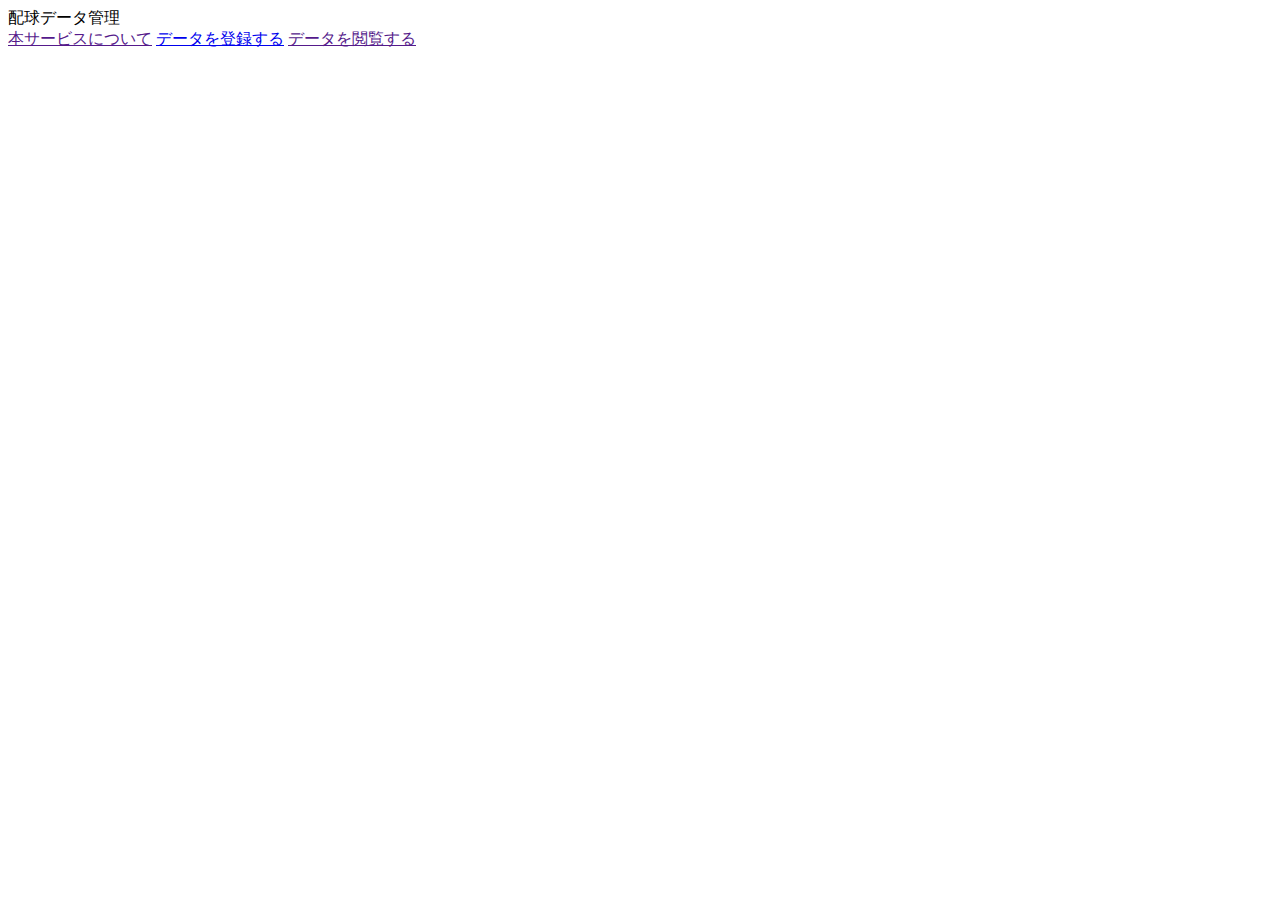
<file: src/main/resources/templates/index.html>
<!DOCTYPE html>
<html xmlns:th="http://www.thymeleaf.org">
<head>
    <meta charset="UTF-8">
    <title>配球データ管理：トップページ</title>
    <link th:href="@{/css/index.css}" rel="stylesheet" type="text/css">
    <script th:src="@{/webjars/jquery/3.2.1/jquery.min.js}"></script>
    <script th:src="@{/js/index.js}"></script>
</head>
<body>
    <div class="header">
        <div class="header-logo">配球データ管理</div>
        <div class="header-list">
                <a href="">本サービスについて</a>
                <a href="register/match-data">データを登録する</a>
                <a href="">データを閲覧する</a>
        </div>
    </div>
</body>
</html>
</file>
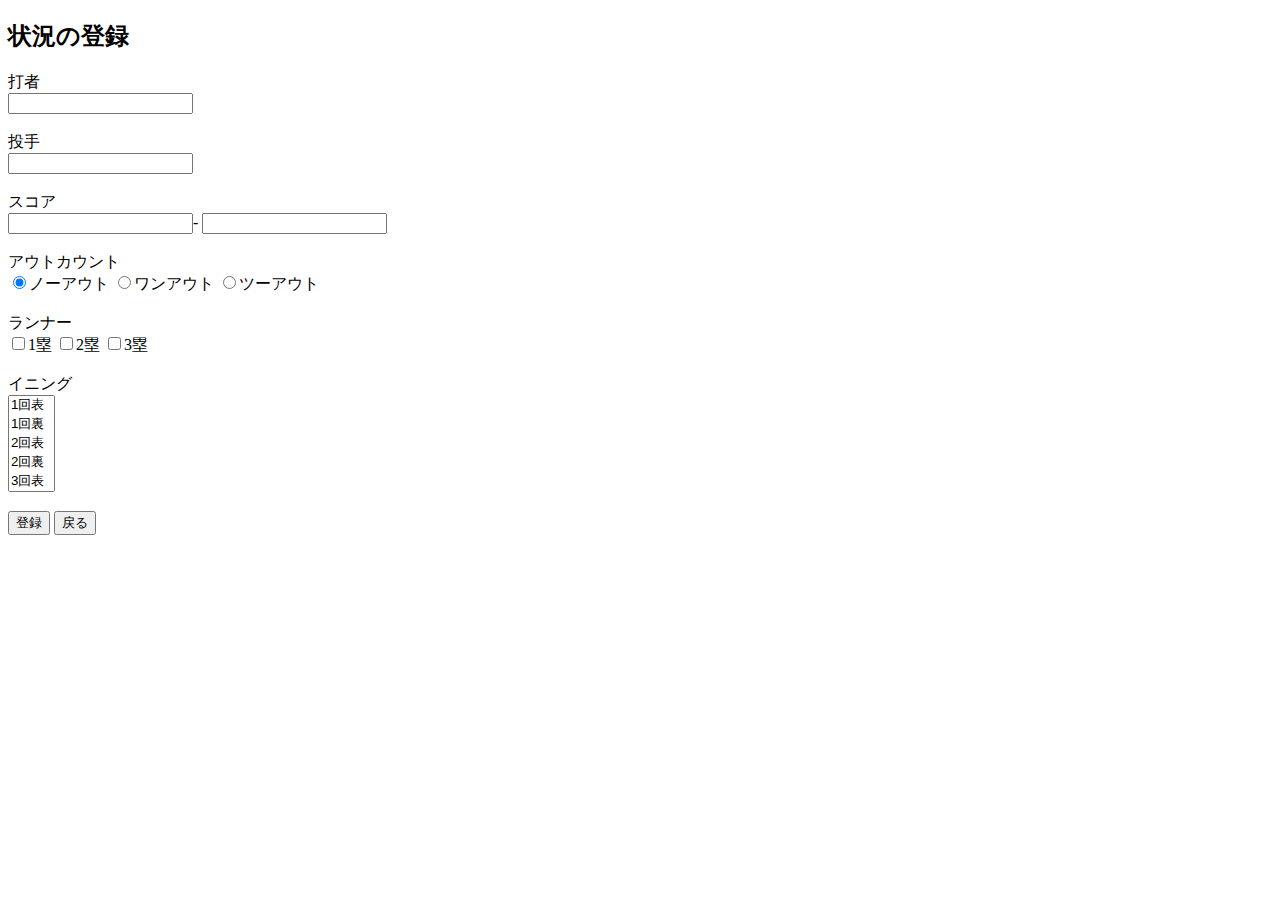
<file: src/main/resources/templates/register/match-data.html>
<!DOCTYPE html>
<html xmlns:th="http://www.thymeleaf.org">
<html lang="en">
<head>
    <meta charset="UTF-8">
    <title>Title</title>
</head>
<body>
    <h2>状況の登録</h2>
    <form method="post" th:action="@{/register/pitch-data}">
        <label>打者</label><br />
        <input type="text" th:field="${matchInfo.batter}"/><br />
        <br />
        <label>投手</label><br />
        <input type="text" th:field="${matchInfo.pitcher}"/><br />
        <br />
        <!--
        <label>日程</label><br />
        <input type="date" th:field="*{date}"/><br />
        <br />
        -->
        <label>スコア</label><br />
        <input type="number" th:field="${situationEntity.myscore}" min="0" >-
        <input type="number" th:field="${situationEntity.opponetscore}" min="0"><br />
        <br />
        <label>アウトカウント</label><br />
        <input type="radio" th:field="${situationEntity.outcount}" value="0" checked="checked">ノーアウト
        <input type="radio" th:field="${situationEntity.outcount}" value="1">ワンアウト
        <input type="radio" th:field="${situationEntity.outcount}" value="2">ツーアウト<br />
        <br />
        <label>ランナー</label><br />
        <input type="checkbox" th:field="${situationEntity.firstbase}" value="true">1塁
        <input type="checkbox" th:field="${situationEntity.secondbase}" value="true">2塁
        <input type="checkbox" th:field="${situationEntity.thirdbase}" value="true">3塁<br />
        <br />
        <label>イニング</label><br />
        <select th:field="${situationEntity.inning}" size="5">
            <option value="1回表">1回表</option>
            <option value="1回裏">1回裏</option>
            <option value="2回表">2回表</option>
            <option value="2回裏">2回裏</option>
            <option value="3回表">3回表</option>
            <option value="3回裏">3回裏</option>
            <option value="4回表">4回表</option>
            <option value="4回裏">4回裏</option>
            <option value="5回表">5回表</option>
            <option value="5回裏">5回裏</option>
            <option value="6回表">6回表</option>
            <option value="6回裏">6回裏</option>
            <option value="7回表">7回表</option>
            <option value="7回裏">7回裏</option>
            <option value="8回表">8回表</option>
            <option value="8回裏">8回裏</option>
            <option value="9回表">9回表</option>
            <option value="9回裏">9回裏</option>
            <option value="10回表">10回表</option>
            <option value="10回裏">10回裏</option>
            <option value="11回表">11回表</option>
            <option value="11回裏">11回裏</option>
            <option value="12回表">12回表</option>
            <option value="12回裏">12回裏</option>
            <option value="13回表">13回表</option>
            <option value="13回裏">13回裏</option>
            <option value="14回表">14回表</option>
            <option value="14回裏">14回裏</option>
            <option value="15回表">15回表</option>
            <option value="15回裏">15回裏</option>
            <option value="16回表">16回表</option>
            <option value="16回裏">16回裏</option>
            <option value="17回表">17回表</option>
            <option value="17回裏">17回裏</option>
            <option value="18回表">18回表</option>
            <option value="18回裏">18回裏</option>
        </select>
        <br /><br />
        <input type="submit" value="登録">
        <input type="button" value="戻る">
    </form>
</body>
</html>
</file>
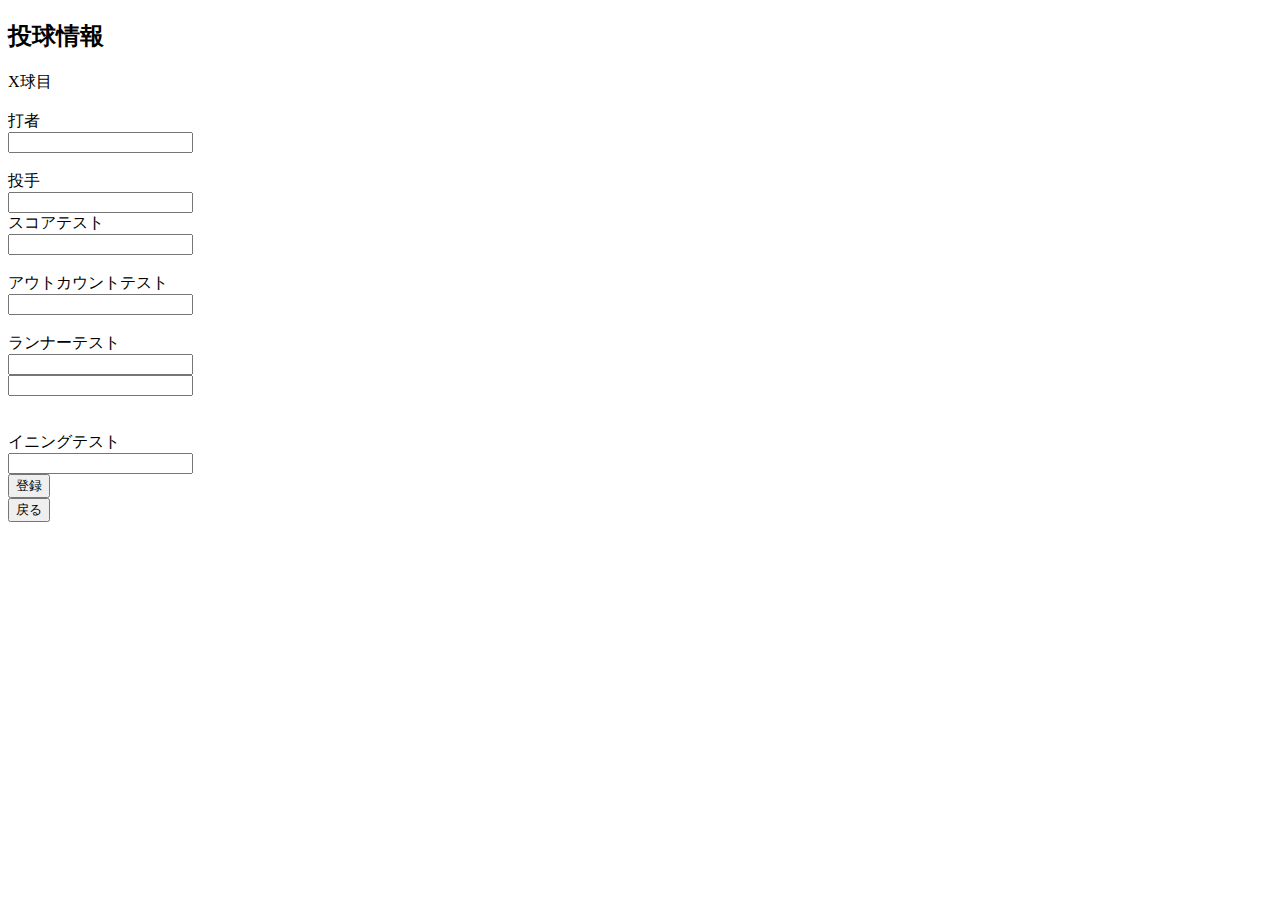
<file: src/main/resources/templates/register/pitch-data.html>
<!DOCTYPE html>
<html xmlns:th="http://www.thymeleaf.org">
<html lang="en">
<head>
    <meta charset="UTF-8">
    <title>Title</title>
</head>
<body>
    <h2>投球情報</h2>
    <form method="post" th:action="@{/register/pitch-data}" th:object="${matchInfo}">
        <label>X球目</label><br />
        <br />
        <label>打者</label><br />
        <input type="text" th:field="${matchInfo.batter}" /><br />
        <br />
        <label>投手</label><br />
        <input type="text" th:field="${matchInfo.pitcher}"><br />
        <label>スコアテスト</label><br />
        <input type="text" th:field="${situationEntity.myscore}"><br />
        <br />
        <label>アウトカウントテスト</label><br />
        <input type="text" th:field="${situationEntity.outcount}"><br />
        <br />
        <label>ランナーテスト</label><br />
        <input type="text" th:field="${situationEntity.firstbase}"><br />
        <input type="text" th:field="${situationEntity.secondbase}"><br />
        <br />
        <br />
        <label>イニングテスト</label><br />
        <input type="text" th:field="${situationEntity.inning}"><br />
        <!--
        <label>アウトカウント</label><br />
        <input type="radio" name="outcount" value="0" checked="checked">ノーアウト
        <input type="radio" name="outcount" value="1">ワンアウト
        <input type="radio" name="outcount" value="2">ツーアウト<br />
        <br />
        <label>ランナー</label><br />
        <input type="checkbox" name="base" value="1">1塁
        <input type="checkbox" name="base" value="2">2塁
        <input type="checkbox" name="base" value="3">3塁<br />
        <br />
        -->
        <input type="button" value="登録">
    </form>
        <input type="button" value="戻る">
</body>
</html>
</file>
